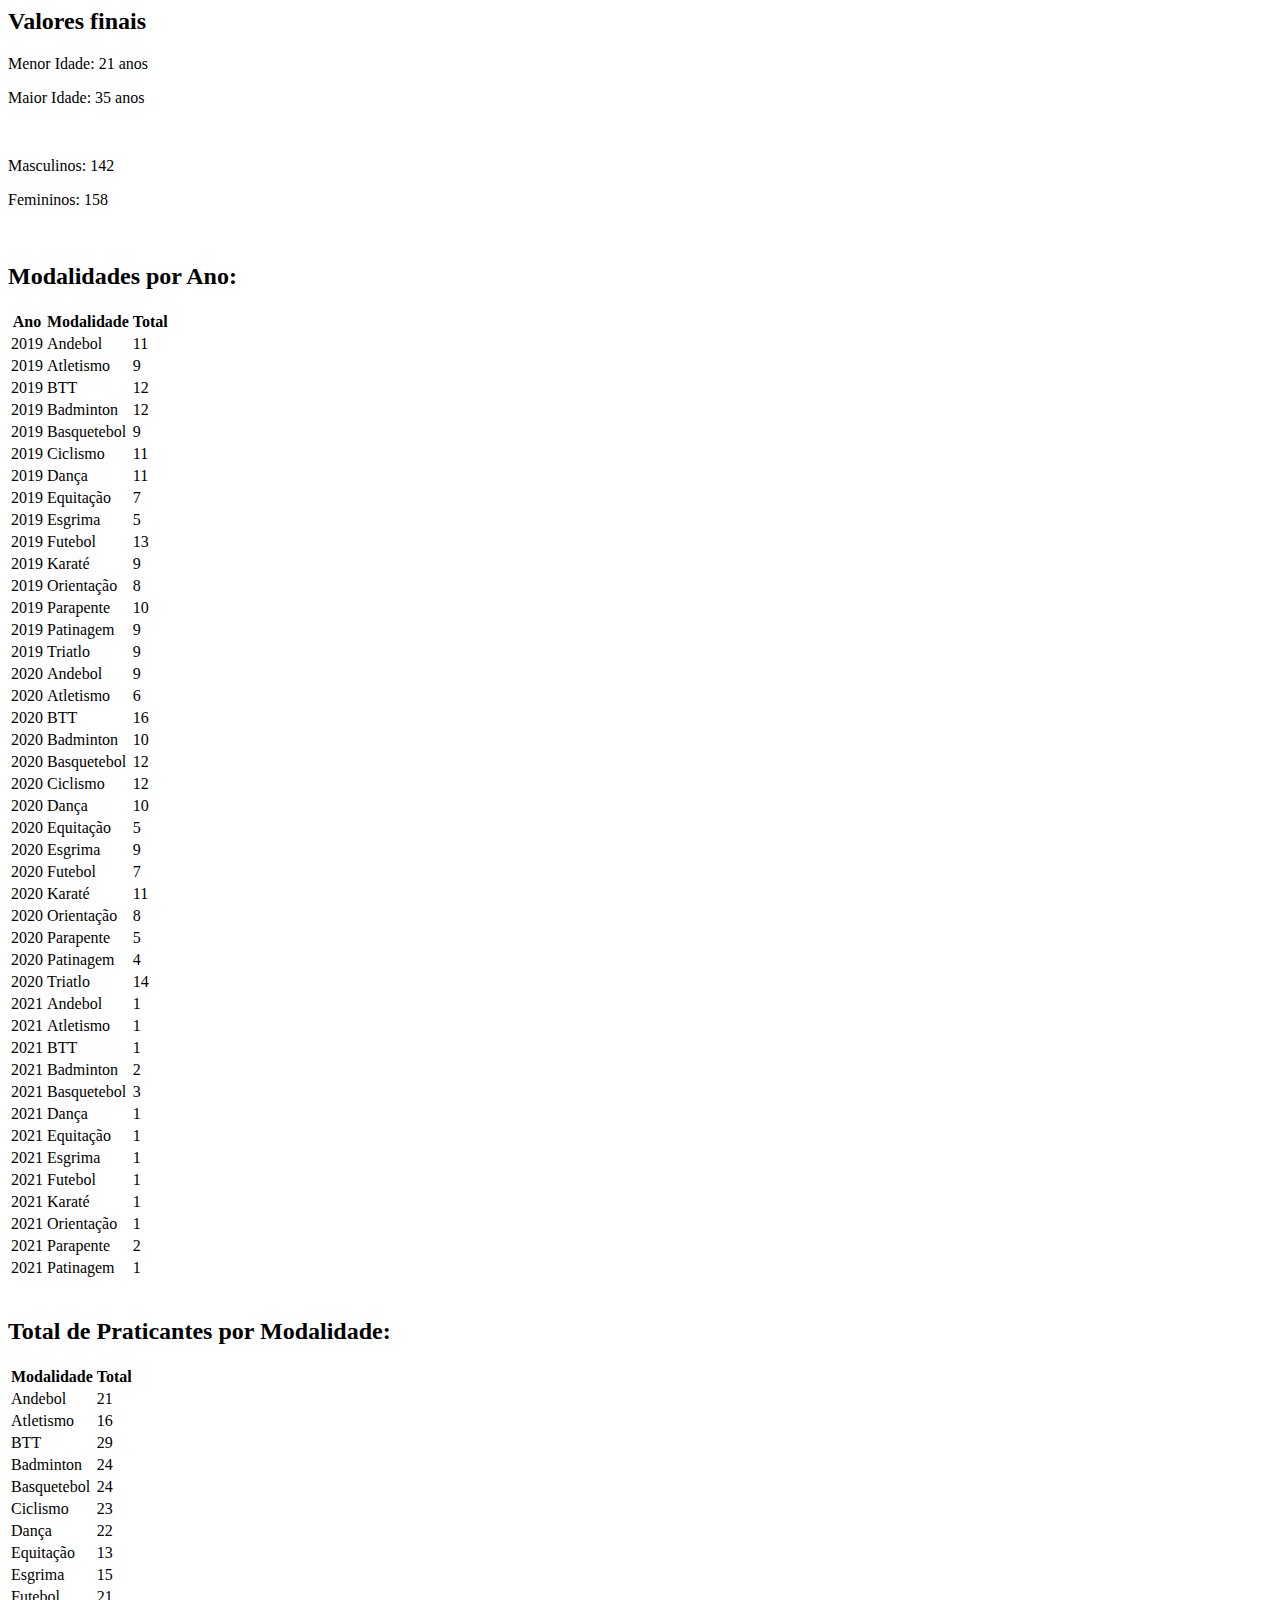
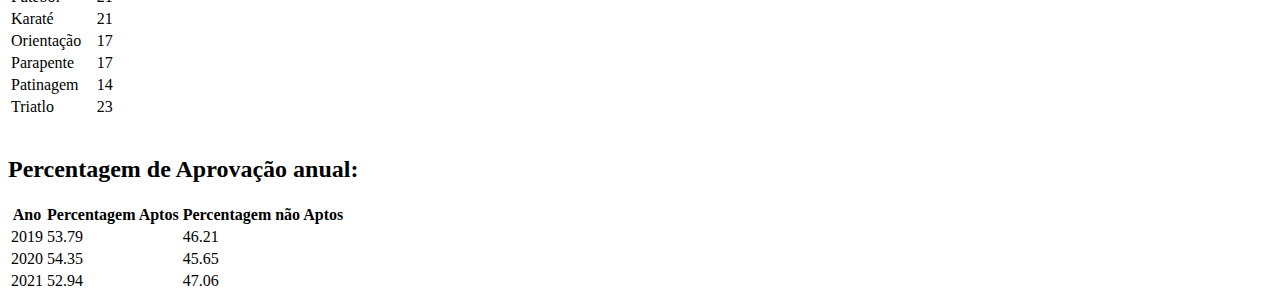
<file: TP1/index.html>
<html>
<head></head>
<body>
<h2>Valores finais</h2>
<p>Menor Idade: 21 anos</p>
<p>Maior Idade: 35 anos</p>
<br>
<p>Masculinos: 142</p>
<p>Femininos: 158</p>
<br>
<h2>Modalidades por Ano:</h2>
<table>
<thead>
<tr>
<th>Ano</th>
<th>Modalidade</th>
<th>Total</th>
</tr>
</thead>
<tbody>
<tr>
<td>2019</td>
<td>Andebol</td>
<td>11</td>
</tr>
<tr>
<td>2019</td>
<td>Atletismo</td>
<td>9</td>
</tr>
<tr>
<td>2019</td>
<td>BTT</td>
<td>12</td>
</tr>
<tr>
<td>2019</td>
<td>Badminton</td>
<td>12</td>
</tr>
<tr>
<td>2019</td>
<td>Basquetebol</td>
<td>9</td>
</tr>
<tr>
<td>2019</td>
<td>Ciclismo</td>
<td>11</td>
</tr>
<tr>
<td>2019</td>
<td>Dança</td>
<td>11</td>
</tr>
<tr>
<td>2019</td>
<td>Equitação</td>
<td>7</td>
</tr>
<tr>
<td>2019</td>
<td>Esgrima</td>
<td>5</td>
</tr>
<tr>
<td>2019</td>
<td>Futebol</td>
<td>13</td>
</tr>
<tr>
<td>2019</td>
<td>Karaté</td>
<td>9</td>
</tr>
<tr>
<td>2019</td>
<td>Orientação</td>
<td>8</td>
</tr>
<tr>
<td>2019</td>
<td>Parapente</td>
<td>10</td>
</tr>
<tr>
<td>2019</td>
<td>Patinagem</td>
<td>9</td>
</tr>
<tr>
<td>2019</td>
<td>Triatlo</td>
<td>9</td>
</tr>
<tr>
<td>2020</td>
<td>Andebol</td>
<td>9</td>
</tr>
<tr>
<td>2020</td>
<td>Atletismo</td>
<td>6</td>
</tr>
<tr>
<td>2020</td>
<td>BTT</td>
<td>16</td>
</tr>
<tr>
<td>2020</td>
<td>Badminton</td>
<td>10</td>
</tr>
<tr>
<td>2020</td>
<td>Basquetebol</td>
<td>12</td>
</tr>
<tr>
<td>2020</td>
<td>Ciclismo</td>
<td>12</td>
</tr>
<tr>
<td>2020</td>
<td>Dança</td>
<td>10</td>
</tr>
<tr>
<td>2020</td>
<td>Equitação</td>
<td>5</td>
</tr>
<tr>
<td>2020</td>
<td>Esgrima</td>
<td>9</td>
</tr>
<tr>
<td>2020</td>
<td>Futebol</td>
<td>7</td>
</tr>
<tr>
<td>2020</td>
<td>Karaté</td>
<td>11</td>
</tr>
<tr>
<td>2020</td>
<td>Orientação</td>
<td>8</td>
</tr>
<tr>
<td>2020</td>
<td>Parapente</td>
<td>5</td>
</tr>
<tr>
<td>2020</td>
<td>Patinagem</td>
<td>4</td>
</tr>
<tr>
<td>2020</td>
<td>Triatlo</td>
<td>14</td>
</tr>
<tr>
<td>2021</td>
<td>Andebol</td>
<td>1</td>
</tr>
<tr>
<td>2021</td>
<td>Atletismo</td>
<td>1</td>
</tr>
<tr>
<td>2021</td>
<td>BTT</td>
<td>1</td>
</tr>
<tr>
<td>2021</td>
<td>Badminton</td>
<td>2</td>
</tr>
<tr>
<td>2021</td>
<td>Basquetebol</td>
<td>3</td>
</tr>
<tr>
<td>2021</td>
<td>Dança</td>
<td>1</td>
</tr>
<tr>
<td>2021</td>
<td>Equitação</td>
<td>1</td>
</tr>
<tr>
<td>2021</td>
<td>Esgrima</td>
<td>1</td>
</tr>
<tr>
<td>2021</td>
<td>Futebol</td>
<td>1</td>
</tr>
<tr>
<td>2021</td>
<td>Karaté</td>
<td>1</td>
</tr>
<tr>
<td>2021</td>
<td>Orientação</td>
<td>1</td>
</tr>
<tr>
<td>2021</td>
<td>Parapente</td>
<td>2</td>
</tr>
<tr>
<td>2021</td>
<td>Patinagem</td>
<td>1</td>
</tr>
</tbody>
</table>
<br>
<h2>Total de Praticantes por Modalidade:</h2>
<table>
<thead>
<tr>
<th>Modalidade</th>
<th>Total</th>
</tr>
</thead>
<tbody>
<tr>
<td>Andebol</td>
<td>21</td>
</tr>
<tr>
<td>Atletismo</td>
<td>16</td>
</tr>
<tr>
<td>BTT</td>
<td>29</td>
</tr>
<tr>
<td>Badminton</td>
<td>24</td>
</tr>
<tr>
<td>Basquetebol</td>
<td>24</td>
</tr>
<tr>
<td>Ciclismo</td>
<td>23</td>
</tr>
<tr>
<td>Dança</td>
<td>22</td>
</tr>
<tr>
<td>Equitação</td>
<td>13</td>
</tr>
<tr>
<td>Esgrima</td>
<td>15</td>
</tr>
<tr>
<td>Futebol</td>
<td>21</td>
</tr>
<tr>
<td>Karaté</td>
<td>21</td>
</tr>
<tr>
<td>Orientação</td>
<td>17</td>
</tr>
<tr>
<td>Parapente</td>
<td>17</td>
</tr>
<tr>
<td>Patinagem</td>
<td>14</td>
</tr>
<tr>
<td>Triatlo</td>
<td>23</td>
</tr>
</tbody>
</table>
<br>
<h2>Percentagem de Aprovação anual:</h2>
<table>
<thead>
<tr>
<th>Ano</th>
<th>Percentagem Aptos</th>
<th>Percentagem não Aptos</th>
</tr>
</thead>
<tbody>
<tr>
<td>2019</td>
<td>53.79</td>
<td>46.21</td>
</tr>
<tr>
<td>2020</td>
<td>54.35</td>
<td>45.65</td>
</tr>
<tr>
<td>2021</td>
<td>52.94</td>
<td>47.06</td>
</tr>
</tbody>
</table>
</body>
</html>
</file>
